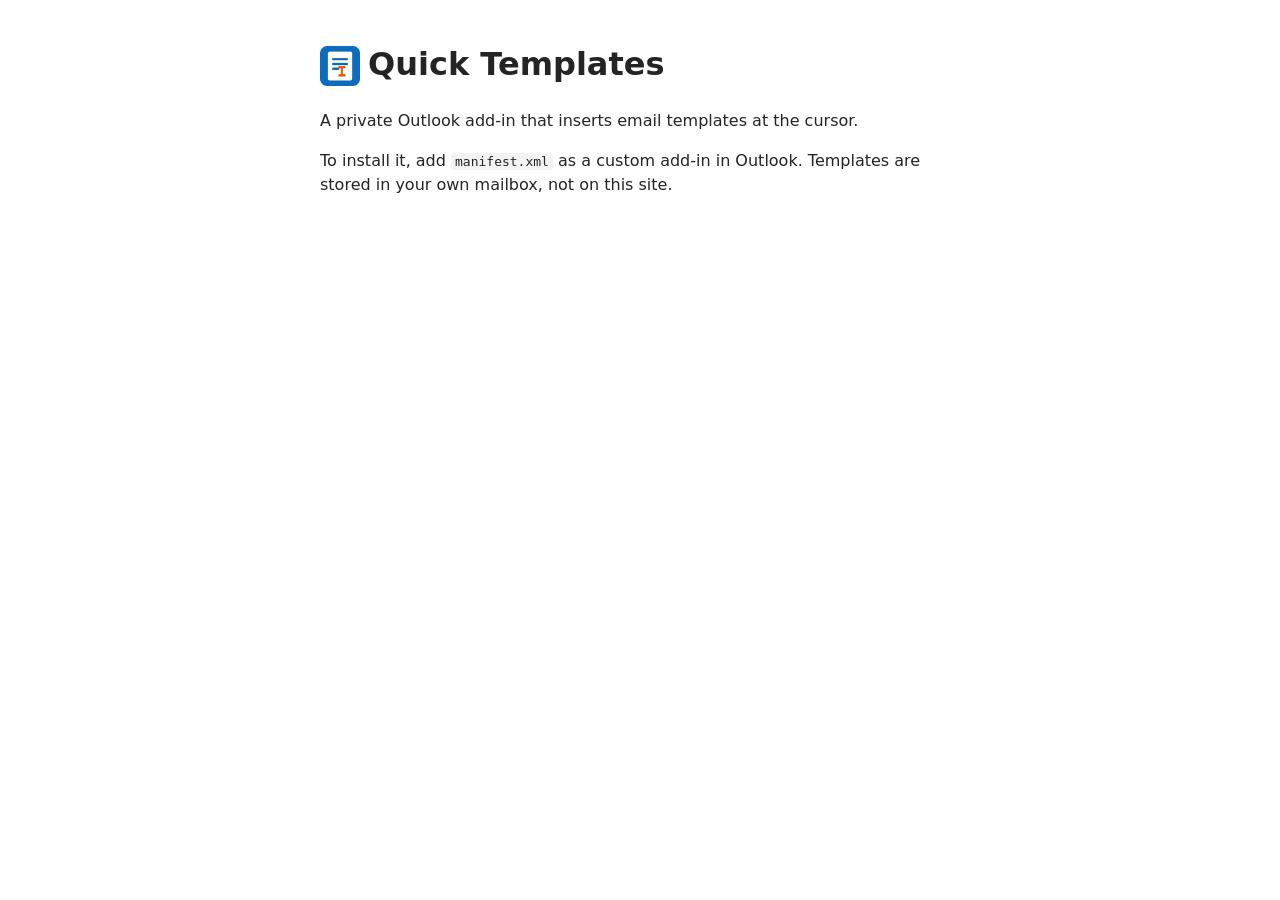
<file: index.html>
<!DOCTYPE html>
<html lang="en-GB">
<head>
  <meta charset="UTF-8">
  <meta name="viewport" content="width=device-width, initial-scale=1">
  <title>Quick Templates</title>
  <style>
    body { font-family: "Segoe UI", system-ui, sans-serif; max-width: 640px; margin: 40px auto; padding: 0 16px; color: #242424; line-height: 1.5; }
    img { vertical-align: middle; margin-right: 8px; }
    code { background: #f3f3f3; padding: 1px 4px; border-radius: 3px; }
  </style>
</head>
<body>
  <h1><img src="icon-64.png" width="40" height="40" alt="">Quick Templates</h1>
  <p>A private Outlook add-in that inserts email templates at the cursor.</p>
  <p>To install it, add <code>manifest.xml</code> as a custom add-in in Outlook. Templates are stored in your own mailbox, not on this site.</p>
</body>
</html>
</file>
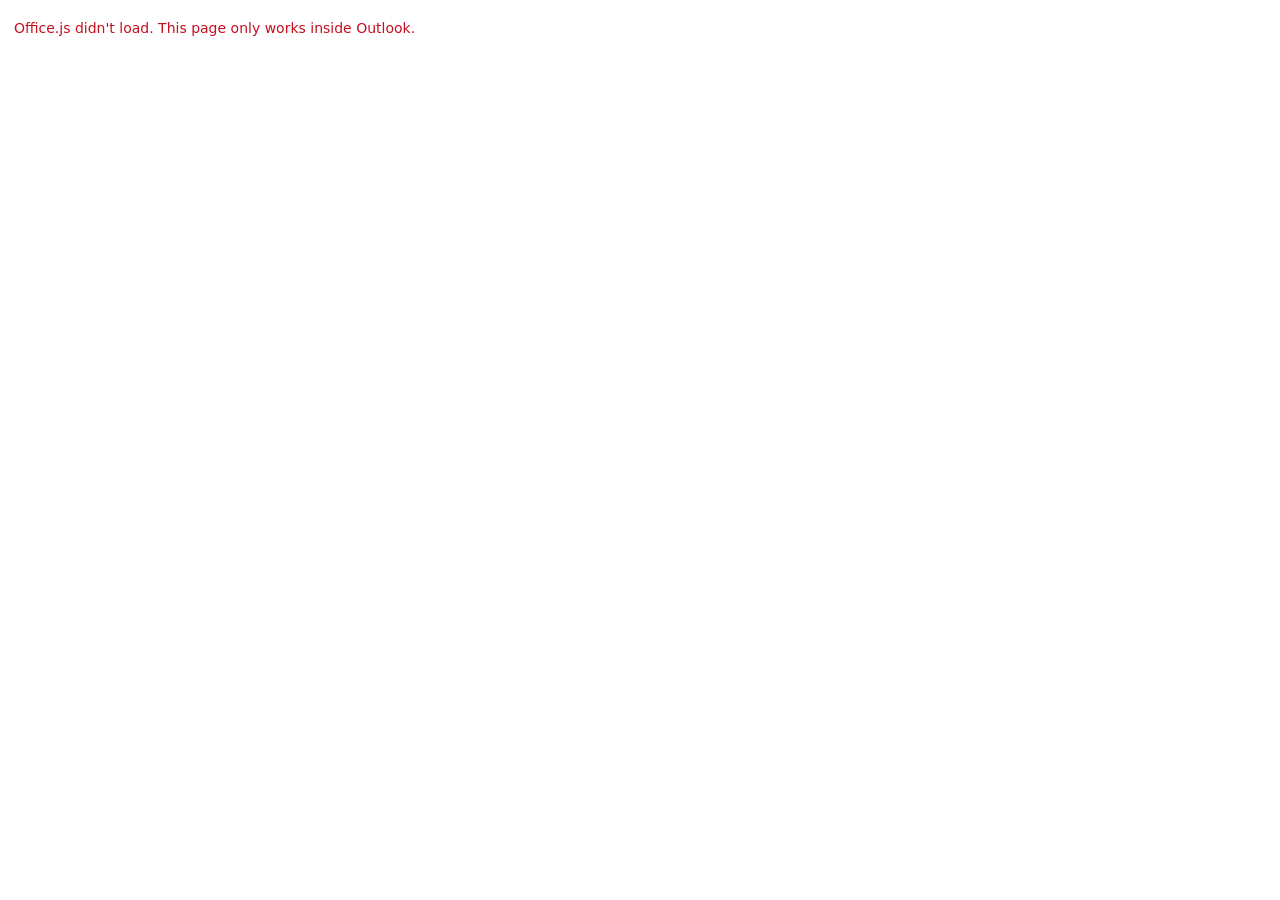
<file: taskpane.html>
<!DOCTYPE html>
<html lang="en-GB">
<head>
  <meta charset="UTF-8">
  <meta http-equiv="X-UA-Compatible" content="IE=Edge">
  <meta name="viewport" content="width=device-width, initial-scale=1">
  <title>Quick Templates</title>
  <link rel="stylesheet" href="taskpane.css?v=3">
  <script src="https://appsforoffice.microsoft.com/lib/1/hosted/office.js"></script>
  <script src="lz-string.min.js"></script>
  <script src="taskpane.js?v=3" defer></script>
</head>
<body>
  <div id="loading" class="loading">Loading templates…</div>

  <div id="fatal" class="fatal" hidden></div>

  <!-- ===================== LIST ===================== -->
  <section id="view-list" class="view" hidden>
    <header class="bar">
      <input id="search" type="search" placeholder="Search templates" aria-label="Search templates" autocomplete="off">
      <button id="btn-new" class="btn primary" title="New template">+ New</button>
      <button id="btn-settings" class="btn icon" title="Settings and backup" aria-label="Settings and backup">⚙</button>
    </header>
    <div class="bar sub">
      <select id="category-filter" aria-label="Category"></select>
    </div>
    <label class="field subject-choice">
      Subject when inserting
      <select id="subject-mode">
        <option value="replace">Replace subject</option>
        <option value="keep">Keep current subject</option>
        <option value="append">Add to current subject</option>
      </select>
    </label>
    <div id="restore-banner" class="banner" hidden></div>
    <div id="template-list" class="list" role="list"></div>
    <div id="empty-state" class="empty" hidden></div>
    <p class="hint">Click a template to insert it where your cursor is in the email.</p>
  </section>

  <!-- ===================== FILL PLACEHOLDERS ===================== -->
  <section id="view-fill" class="view" hidden>
    <header class="bar">
      <button class="btn link back" data-action="back">‹ Back</button>
      <h2 id="fill-title" class="title"></h2>
    </header>
    <form id="fill-form" class="pad" autocomplete="off">
      <div id="fill-fields"></div>
      <div id="fill-subject-row" hidden>
        <label class="field">
          Subject when inserting
          <select id="fill-subject-mode">
            <option value="replace">Replace subject</option>
            <option value="keep">Keep current subject</option>
            <option value="append">Add to current subject</option>
          </select>
        </label>
        <p class="muted small">Template subject: <span id="fill-subject-text"></span></p>
      </div>
      <p id="fill-warning" class="warning" hidden></p>
      <div class="actions">
        <button type="submit" id="btn-fill-insert" class="btn primary">Insert</button>
        <button type="button" class="btn" data-action="back">Cancel</button>
      </div>
    </form>
  </section>

  <!-- ===================== EDITOR ===================== -->
  <section id="view-edit" class="view" hidden>
    <header class="bar">
      <button class="btn link back" id="btn-edit-back">‹ Back</button>
      <h2 id="edit-title" class="title">New template</h2>
    </header>
    <div class="pad">
      <label class="field">Name
        <input id="edit-name" type="text" maxlength="80" required>
      </label>
      <label class="field">Category
        <input id="edit-category" type="text" maxlength="40" list="category-options" placeholder="e.g. VAT">
        <datalist id="category-options"></datalist>
      </label>
      <label class="field">Subject <span class="muted">(optional)</span>
        <input id="edit-subject" type="text" maxlength="200">
      </label>

      <div class="field">
        <span>Email text</span>
        <div class="toolbar" role="toolbar" aria-label="Formatting">
          <button type="button" data-cmd="bold" title="Bold"><b>B</b></button>
          <button type="button" data-cmd="italic" title="Italic"><i>I</i></button>
          <button type="button" data-cmd="underline" title="Underline"><u>U</u></button>
          <button type="button" data-cmd="insertUnorderedList" title="Bullet list">••</button>
          <button type="button" data-cmd="insertOrderedList" title="Numbered list">1.</button>
          <button type="button" data-cmd="createLink" title="Add link">🔗</button>
          <button type="button" data-cmd="removeFormat" title="Clear formatting">⌫</button>
        </div>
        <div id="edit-body" class="editor" contenteditable="true" spellcheck="true" aria-label="Email text"></div>
      </div>

      <div class="field">
        <span>Placeholders <span class="muted">(click to add at the cursor)</span></span>
        <div id="placeholder-chips" class="chips"></div>
        <div id="custom-placeholder" class="inline-form" hidden>
          <input id="custom-placeholder-name" type="text" maxlength="40" placeholder="e.g. Tax Year">
          <button type="button" id="btn-custom-placeholder-add" class="btn">Add</button>
        </div>
        <div id="link-form" class="inline-form" hidden>
          <input id="link-url" type="url" placeholder="https://">
          <button type="button" id="btn-link-add" class="btn">Add link</button>
        </div>
      </div>

      <button type="button" id="btn-capture" class="btn full">Copy selected text from the email</button>

      <p id="edit-error" class="error" hidden></p>
      <div class="actions">
        <button type="button" id="btn-save" class="btn primary">Save</button>
        <button type="button" id="btn-edit-cancel" class="btn">Cancel</button>
        <span class="spacer"></span>
        <button type="button" id="btn-delete" class="btn danger" hidden>Delete</button>
      </div>
    </div>
  </section>

  <!-- ===================== SETTINGS ===================== -->
  <section id="view-settings" class="view" hidden>
    <header class="bar">
      <button class="btn link back" data-action="back">‹ Back</button>
      <h2 class="title">Settings &amp; backup</h2>
    </header>
    <div class="pad">
      <h3>Font for inserted text</h3>
      <p class="muted small">Match this to your usual Outlook font, so templates don't stand out from what you type.</p>
      <div class="row">
        <label class="field grow">Font
          <select id="set-font">
            <option value="">Don't set a font</option>
            <option>Aptos</option>
            <option>Calibri</option>
            <option>Arial</option>
            <option>Segoe UI</option>
            <option>Verdana</option>
            <option>Tahoma</option>
            <option>Times New Roman</option>
          </select>
        </label>
        <label class="field">Size
          <select id="set-size">
            <option>9</option><option>10</option><option>10.5</option><option>11</option>
            <option>12</option><option>14</option><option>16</option>
          </select>
        </label>
      </div>
      <h3>Subject line</h3>
      <label class="field">
        Default when inserting
        <select id="set-subject-mode">
          <option value="replace">Replace subject</option>
          <option value="keep">Keep current subject</option>
          <option value="append">Add to current subject</option>
        </select>
      </label>
      <p class="muted small">Choose your usual option. You can change it before each insertion. Adding keeps the current subject and puts the template's subject after it, separated by " - ".</p>
      <button type="button" id="btn-settings-save" class="btn primary">Save settings</button>

      <h3>Storage</h3>
      <p class="muted small">Templates are saved in your Outlook mailbox, which gives add-ins about 32 KB. Text compresses well, but images can't be stored.</p>
      <div class="meter"><div id="storage-bar" class="meter-fill"></div></div>
      <p id="storage-text" class="small"></p>

      <h3>Backup</h3>
      <button type="button" id="btn-export" class="btn full">Show backup of all templates</button>
      <div id="export-area" hidden>
        <textarea id="export-text" rows="5" readonly></textarea>
        <button type="button" id="btn-copy-export" class="btn">Copy to clipboard</button>
        <p class="muted small">Paste the backup into Notepad and save it as a .json file.</p>
      </div>

      <h3>Import</h3>
      <p class="muted small">Choose a backup file (.json), or paste its contents below.</p>
      <input id="import-file" type="file" accept=".json,application/json">
      <textarea id="import-text" rows="4" placeholder="…or paste backup text here"></textarea>
      <div class="actions">
        <button type="button" id="btn-import-add" class="btn primary">Add to my templates</button>
        <button type="button" id="btn-import-replace" class="btn">Replace all</button>
      </div>
      <p id="import-message" class="small" hidden></p>
    </div>
  </section>

  <div id="toast" class="toast" role="status" aria-live="polite" hidden>
    <span id="toast-text"></span>
    <button id="toast-action" class="btn link" hidden></button>
  </div>
</body>
</html>
</file>
<file: taskpane.css>
:root {
  --bg: #ffffff;
  --bg-soft: #f5f5f5;
  --bg-hover: #ebf3fc;
  --text: #242424;
  --muted: #616161;
  --border: #d1d1d1;
  --accent: #0f6cbd;
  --accent-hover: #115ea3;
  --accent-text: #ffffff;
  --danger: #c50f1f;
  --warn-bg: #fff4ce;
  --warn-text: #5c4400;
  --ok: #107c10;
  --radius: 4px;
}
@media (prefers-color-scheme: dark) {
  :root {
    --bg: #1f1f1f;
    --bg-soft: #2b2b2b;
    --bg-hover: #2a3a4d;
    --text: #f0f0f0;
    --muted: #adadad;
    --border: #555;
    --accent: #479ef5;
    --accent-hover: #62abf5;
    --accent-text: #0a0a0a;
    --danger: #f1707b;
    --warn-bg: #463100;
    --warn-text: #ffe39b;
    --ok: #54b054;
  }
}

* { box-sizing: border-box; }
[hidden] { display: none !important; }

html, body {
  margin: 0;
  padding: 0;
  background: var(--bg);
  color: var(--text);
  font-family: "Segoe UI", system-ui, -apple-system, sans-serif;
  font-size: 14px;
}

.loading, .fatal { padding: 20px 14px; color: var(--muted); }
.fatal { color: var(--danger); }

.view { padding-bottom: 60px; }
.pad { padding: 4px 12px 12px; }

/* ---------- bars ---------- */
.bar {
  display: flex;
  align-items: center;
  gap: 6px;
  padding: 10px 12px 6px;
}
.bar.sub { padding-top: 0; }
.bar input[type="search"] { flex: 1; min-width: 0; }
.bar select { width: 100%; }
.title {
  font-size: 15px;
  font-weight: 600;
  margin: 0;
  overflow: hidden;
  text-overflow: ellipsis;
  white-space: nowrap;
}
h3 { font-size: 14px; margin: 18px 0 4px; }

/* ---------- controls ---------- */
input[type="text"], input[type="search"], input[type="url"], select, textarea {
  font: inherit;
  color: var(--text);
  background: var(--bg);
  border: 1px solid var(--border);
  border-radius: var(--radius);
  padding: 5px 8px;
  width: 100%;
}
input:focus, select:focus, textarea:focus, .editor:focus {
  outline: 2px solid var(--accent);
  outline-offset: -1px;
}
textarea { resize: vertical; margin: 6px 0; font-size: 12px; font-family: Consolas, monospace; }

.btn {
  font: inherit;
  color: var(--text);
  background: var(--bg);
  border: 1px solid var(--border);
  border-radius: var(--radius);
  padding: 5px 12px;
  cursor: pointer;
  white-space: nowrap;
}
.btn:hover { background: var(--bg-soft); }
.btn.primary { background: var(--accent); border-color: var(--accent); color: var(--accent-text); font-weight: 600; }
.btn.primary:hover { background: var(--accent-hover); }
.btn.danger { color: var(--danger); border-color: var(--danger); }
.btn.link { border: none; background: none; color: var(--accent); padding: 4px 6px; }
.btn.link:hover { text-decoration: underline; }
.btn.icon { padding: 4px 8px; font-size: 16px; line-height: 1; }
.btn.full { width: 100%; margin-top: 8px; }
.btn.back { padding-left: 0; }

.actions { display: flex; gap: 8px; align-items: center; margin-top: 14px; }
.spacer { flex: 1; }
.row { display: flex; gap: 8px; }
.grow { flex: 1; }

.field { display: block; margin-top: 10px; font-weight: 600; font-size: 13px; }
.field > input, .field > select { margin-top: 3px; font-weight: 400; }
.field > span { display: block; margin-bottom: 3px; }
.muted { color: var(--muted); font-weight: 400; }
.small { font-size: 12px; }
.hint { color: var(--muted); font-size: 12px; padding: 0 12px; }
.error { color: var(--danger); font-size: 13px; }
.warning { background: var(--warn-bg); color: var(--warn-text); padding: 6px 8px; border-radius: var(--radius); font-size: 13px; }

/* ---------- subject choices ---------- */
.subject-choice { margin: 0; padding: 2px 12px 6px; }
#fill-subject-text { font-weight: 600; }

/* ---------- list ---------- */
.list { padding: 0 6px; }
.group { margin-top: 6px; }
.group-header {
  display: flex;
  align-items: center;
  gap: 6px;
  width: 100%;
  background: none;
  border: none;
  color: var(--muted);
  font: inherit;
  font-size: 12px;
  font-weight: 600;
  text-transform: uppercase;
  letter-spacing: .03em;
  padding: 6px;
  cursor: pointer;
  text-align: left;
}
.group-header .chev { display: inline-block; width: 10px; transition: transform .1s; }
.group.collapsed .chev { transform: rotate(-90deg); }
.group.collapsed .group-items { display: none; }
.group-count { font-weight: 400; }

.item {
  display: flex;
  align-items: center;
  border-radius: var(--radius);
}
.item:hover, .item:focus-within { background: var(--bg-hover); }
.item-main {
  flex: 1;
  min-width: 0;
  text-align: left;
  background: none;
  border: none;
  color: var(--text);
  font: inherit;
  padding: 7px 6px;
  cursor: pointer;
}
.item-name { display: block; overflow: hidden; text-overflow: ellipsis; white-space: nowrap; }
.item-subject { display: block; color: var(--muted); font-size: 12px; overflow: hidden; text-overflow: ellipsis; white-space: nowrap; }
.item-edit {
  background: none;
  border: none;
  color: var(--muted);
  cursor: pointer;
  padding: 6px 8px;
  font-size: 14px;
  border-radius: var(--radius);
}
.item-edit:hover { color: var(--accent); background: var(--bg-soft); }

.empty { padding: 24px 14px; color: var(--muted); text-align: center; }
.banner {
  margin: 6px 12px;
  padding: 8px;
  border-radius: var(--radius);
  background: var(--warn-bg);
  color: var(--warn-text);
  font-size: 13px;
}
.banner .btn { margin-top: 6px; }

/* ---------- fill ---------- */
.fill-field { margin-top: 10px; }
.fill-field label { display: block; font-weight: 600; font-size: 13px; margin-bottom: 3px; }
.fill-field .auto { font-weight: 400; color: var(--muted); font-size: 12px; }
.fill-field.blank input { border-color: #c19c00; background: var(--warn-bg); color: var(--warn-text); }

/* ---------- editor ---------- */
.toolbar {
  display: flex;
  flex-wrap: wrap;
  gap: 2px;
  border: 1px solid var(--border);
  border-bottom: none;
  border-radius: var(--radius) var(--radius) 0 0;
  padding: 3px;
  background: var(--bg-soft);
}
.toolbar button {
  font: inherit;
  min-width: 28px;
  padding: 2px 6px;
  background: none;
  color: var(--text);
  border: 1px solid transparent;
  border-radius: 3px;
  cursor: pointer;
}
.toolbar button:hover { border-color: var(--border); background: var(--bg); }
.editor {
  min-height: 180px;
  max-height: 50vh;
  overflow: auto;
  border: 1px solid var(--border);
  border-radius: 0 0 var(--radius) var(--radius);
  padding: 8px;
  font-weight: 400;
  font-family: Aptos, Calibri, "Segoe UI", sans-serif;
  font-size: 14px;
  line-height: 1.35;
  background: var(--bg);
}
.editor table { border-collapse: collapse; }
.editor td, .editor th { border: 1px solid var(--border); padding: 2px 5px; }
.editor p { margin: 0; }

.chips { display: flex; flex-wrap: wrap; gap: 4px; }
.chip {
  font: inherit;
  font-size: 12px;
  padding: 2px 8px;
  border-radius: 12px;
  border: 1px solid var(--border);
  background: var(--bg-soft);
  color: var(--text);
  cursor: pointer;
}
.chip:hover { border-color: var(--accent); color: var(--accent); }
.chip.add { border-style: dashed; }
.inline-form { display: flex; gap: 6px; margin-top: 6px; font-weight: 400; }

/* ---------- settings ---------- */
.meter { height: 8px; background: var(--bg-soft); border: 1px solid var(--border); border-radius: 4px; overflow: hidden; }
.meter-fill { height: 100%; width: 0; background: var(--ok); }
.meter-fill.high { background: #c19c00; }
.meter-fill.full { background: var(--danger); }

/* ---------- toast ---------- */
.toast {
  position: fixed;
  left: 8px;
  right: 8px;
  bottom: 8px;
  display: flex;
  align-items: center;
  gap: 8px;
  padding: 8px 10px;
  background: #242424;
  color: #fff;
  border-radius: var(--radius);
  box-shadow: 0 4px 12px rgba(0, 0, 0, .25);
  font-size: 13px;
  z-index: 10;
}
.toast.error { background: var(--danger); color: #fff; }
.toast #toast-text { flex: 1; }
.toast .btn.link { color: #9cc8ff; font-weight: 600; }
.toast.error .btn.link { color: #fff; }
</file>
